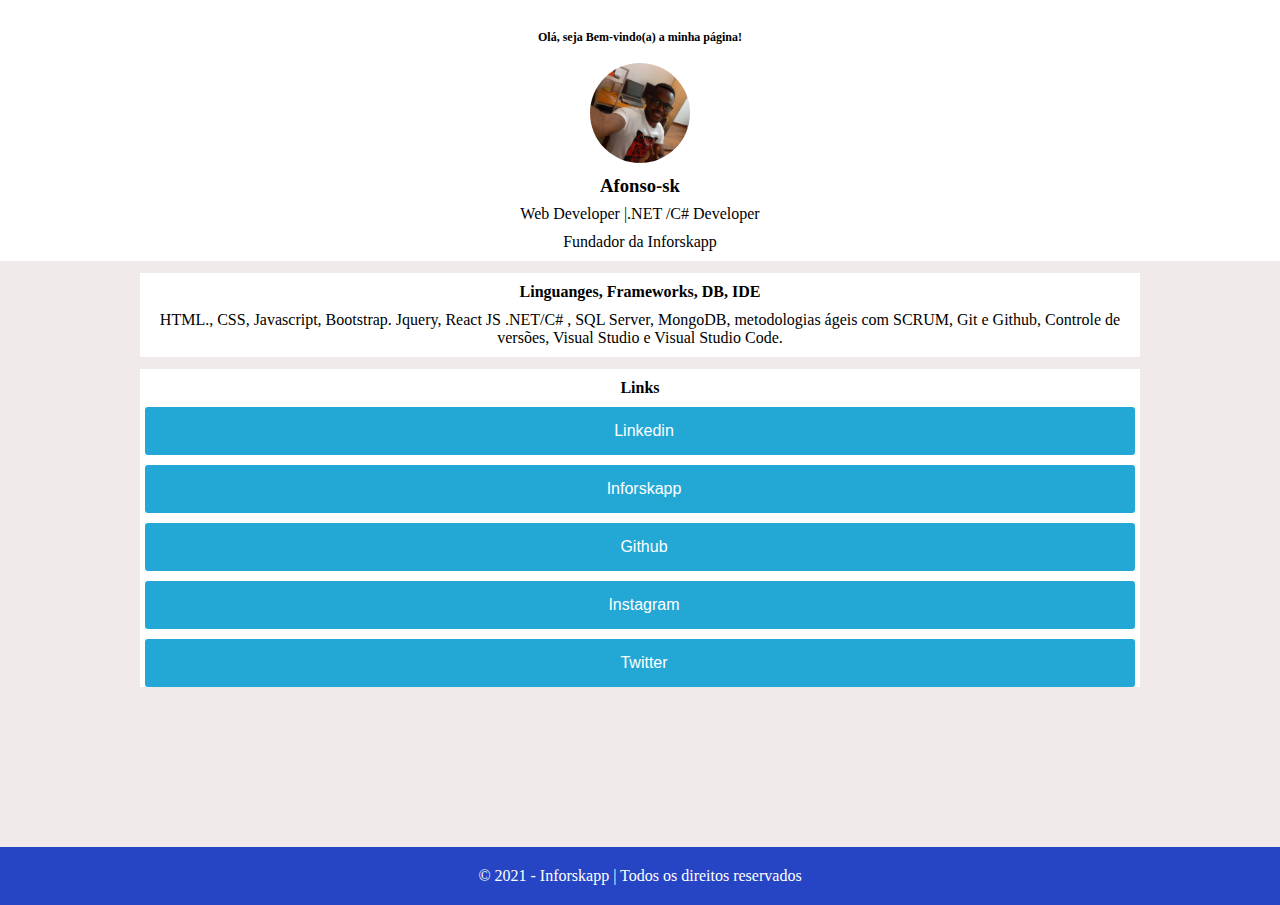
<file: index.html>
<!DOCTYPE html>
<html lang="en">
<head>
    <meta charset="UTF-8">
    <link rel="stylesheet" href="css/estilo.css">
    <meta http-equiv="X-UA-Compatible" content="IE=edge">
    <meta name="viewport" content="width=device-width, initial-scale=1.0">
    <title>Afonso-sk</title>
</head>
<body>
        <center>
        <h2 id="boasvindas">Olá, seja Bem-vindo(a) a minha página! </h2>    
        <img src="images/sk.jpg" alt="photo-perfil" width="100" class="photo">
        <h3 id="name-profile">Afonso-sk</h3>
        <p id="profissional">Web Developer |.NET /C# Developer</p>
        <p id="profissional1">Fundador da Inforskapp</p>
        </center>
        <section class="principal">
            <article class="sobre">
                <header>
                    <h4>Linguanges, Frameworks, DB, IDE </h4>
                </header>
                <p id="texto-princpal">HTML., CSS, Javascript, Bootstrap. Jquery, React JS .NET/C# , SQL Server, MongoDB, metodologias ágeis com SCRUM, Git e Github, Controle de
                    versões, Visual Studio e Visual Studio Code.</p>     
            </article>
        </section>
        <section class="principal">
            <article class="sobre">
                <header>
                    <h4>Links </h4>
                </header>
                <button onclick="window.open('https://www.linkedin.com/in/sako-afonso-m-vuna-00682711b/');" role="button" class="btn">
                    <i class="fas fa-play"></i><!--icone play do fnt awosome -->
                    Linkedin
                </button>
                <button onclick="window.open('https://www.instagram.com/inforskapp/');" role="button" class="btn">
                    <i class="fas fa-play"></i><!--icone play do fnt awosome -->
                    Inforskapp
                </button>
                <button onclick="window.open('https://github.com/Afonso-sk');" role="button" class="btn">
                    <i class="fas fa-play"></i><!--icone play do fnt awosome -->
                    Github
                </button>
                <button onclick="window.open('https://www.instagram.com/rogerio_sk_/');" role="button" class="btn">
                    <i class="fas fa-play"></i><!--icone play do fnt awosome -->
                    Instagram
                </button>
                <button onclick="window.open('https://twitter.com/AfonsoSk3');" role="button" class="btn">
                    <i class="fas fa-play"></i><!--icone play do fnt awosome -->
                    Twitter
                </button >
        </section>
        <section id="footer">
            <footer>
                <p>© 2021 - Inforskapp | Todos os direitos reservados </p>
            </footer>
        </section>
       
</body>
</html>
</file>
<file: css/estilo.css>
*{
    margin: 0;
    padding: 0;
}

body{
    background-color: #F1EAEA ;
   
    
}  
 center #boasvindas{
    color:#000;
    padding-top: 30px;
    font-size: 12px;
}
center #name-profile{
    margin-top: 8px;
    color: #000;
}
center #profissional{
    margin-top: 8px;
    padding-bottom: 10px;
    color:#000;
}
center #profissional1{
    margin-top: 0px;
    padding-bottom: 10px;
    color: #000;
}

center{
    background-color: white;
}

.photo{
    
    border-radius: 50%;
    margin-top: 18px;
}
.principal{
    max-width: 1000px;
    background-color: white;
    margin: auto;
    margin-top: 12px;
}
.sobre{
    text-align: center;
    padding-top: 10px;

}
#texto-princpal{
    padding-top: 10px;
    margin-left: 10px;
    margin-right: 10px;
    padding-bottom: 10px;
}
.btn{
    background-color: #23A8D6;
    border: none;
    color: white;
    padding: 15px 30px;
     cursor: pointer;
     transition: 3s ease all;
     font-size: 16px;
     width: 99%;
     border-radius: 3px;
     margin-top: 10px;
    }
/*efeitos do botão*/
.btn:hover{
    background-color:#1B3BBD;
    color: white;
}
.btn i{
    margin-right: 8px;/*espaçamento do botão com icone*/
}

#footer{
    background-color:#2545C4;
    color: #fff;
    padding: 20px;
    text-align: center;
    margin-top: 160px;
}


@media screen and (max-width: 102px) {
    body {
      background-color: white;
    }
    center #boasvindas{
        margin-left: 20px;
    }
    center #name-profile{
        margin-left: 12px;
    }
    center #profissional{
        margin-left: 12px;
    }
    center #profissional1{
        margin-left: 12px;
    }
    .principal{
        margin-left: 12px;

     }
  }
</file>
<file: css/style.css>
*{
    margin: 0;
    padding: 0;
}

body{
    background-color: #F1EAEA ;
   
    
}  
 center #boasvindas{
    color:#000;
    padding-top: 30px;
    font-size: 12px;
}
center #name-profile{
    margin-top: 8px;
    color: #000;
}
center #profissional{
    margin-top: 8px;
    padding-bottom: 10px;
    color:#000;
}
center #profissional1{
    margin-top: 0px;
    padding-bottom: 10px;
    color: #000;
}

center{
    background-color: white;
}

.photo{
    
    border-radius: 50%;
    margin-top: 18px;
}
.principal{
    max-width: 1000px;
    background-color: white;
    margin: auto;
    margin-top: 12px;
}
.sobre{
    text-align: center;
    padding-top: 10px;

}
#texto-princpal{
    padding-top: 10px;
    margin-left: 10px;
    margin-right: 10px;
    padding-bottom: 10px;
}
.btn{
    background-color: #23A8D6;
    border: none;
    color: white;
    padding: 15px 30px;
     cursor: pointer;
     transition: 3s ease all;
     font-size: 16px;
     width: 99%;
     border-radius: 3px;
     margin-top: 10px;
    }
/*efeitos do botão*/
.btn:hover{
    background-color:#1B3BBD;
    color: white;
}
.btn i{
    margin-right: 8px;/*espaçamento do botão com icone*/
}

#footer{
    background-color:#2545C4;
    color: #fff;
    padding: 20px;
    text-align: center;
    margin-top: 160px;
}


@media screen and (max-width: 102px) {
    body {
      background-color: white;
    }
    center #boasvindas{
        margin-left: 20px;
    }
    center #name-profile{
        margin-left: 12px;
    }
    center #profissional{
        margin-left: 12px;
    }
    center #profissional1{
        margin-left: 12px;
    }
    .principal{
        margin-left: 12px;

     }
  }
</file>
